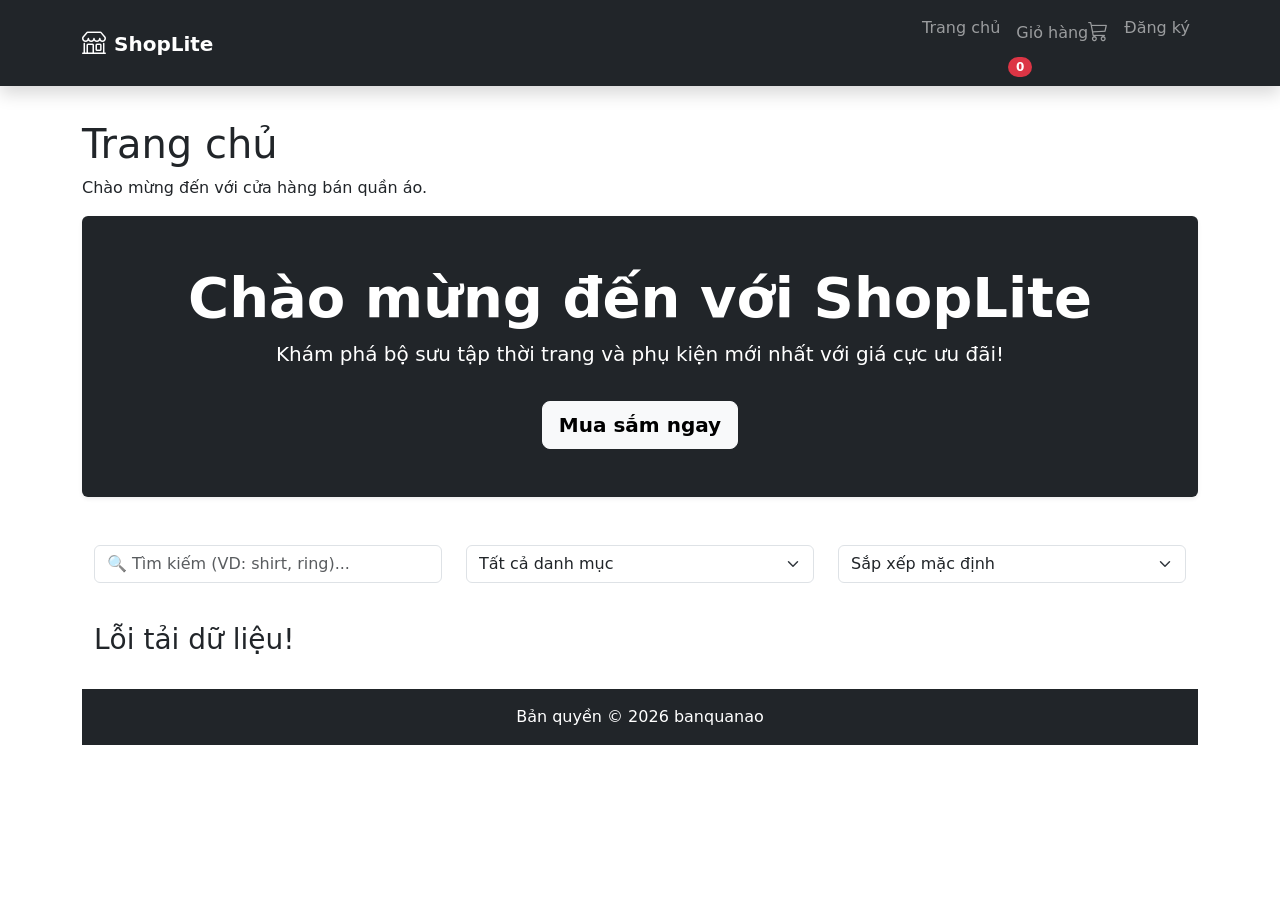
<file: index.html>
<!DOCTYPE html>
<html lang="en">
<head>
    <meta charset="UTF-8">
    <meta name="viewport" content="width=device-width, initial-scale=1.0">
    <link href="https://cdn.jsdelivr.net/npm/bootstrap@5.3.0/dist/css/bootstrap.min.css" rel="stylesheet">
    <link rel="stylesheet" href="css/style.css">
    <link rel="stylesheet" href="https://cdn.jsdelivr.net/npm/bootstrap-icons@1.11.3/font/bootstrap-icons.min.css">
    <title>Document</title>
</head>
<body>
    <header>
        <nav class="navbar navbar-expand-lg bg-light fixed-top shadow navbar-dark bg-dark ">
            <div class="container">
                            <a class="navbar-brand fw-bold text-white" href="index.html">
                <i class="bi bi-shop fs-4 me-2"></i>ShopLite
            </a>
                <button class="navbar-toggler"
                type="button"
                data-bs-toggle="collapse"
                data-bs-target="#navbarMenu">

            <span class="navbar-toggler-icon"></span>

        </button>

                <div class="collapse navbar-collapse" id="navbarMenu">
            <ul class="navbar-nav ms-auto">
                <li class="nav-item">
                    <a class="nav-link" href="index.html">Trang chủ</a>
                </li>
               
                <li class="nav-item">
                    <a class="nav-link" href="cart.html">Giỏ hàng<i class="bi bi-cart3 fs-5"></i></a>
                    <span id="cart-badge" class="badge bg-danger rounded-pill">0</span>
                </li>
                <li class="nav-item">
                    <a class="nav-link" href="register.html">Đăng ký</a>
                </li>
            </ul>
        </div>
            </div>

        </nav>
    </header>
    <main class="container mt-5 pt-5">
        <h1 class="mt-4">Trang chủ</h1>
        <p>Chào mừng đến với cửa hàng bán quần áo.</p>

                    <section class="bg-dark text-white text-center py-5 mb-4 rounded shadow-sm">
                <div class="container">
                    <h1 class="display-4 fw-bold">Chào mừng đến với ShopLite</h1>
                    <p class="lead">Khám phá bộ sưu tập thời trang và phụ kiện mới nhất với giá cực ưu đãi!</p>
                    <a href="#product-list" class="btn btn-light btn-lg mt-3 fw-bold">Mua sắm ngay</a>
                </div>
            </section>

        <main class="container mt-5">
                        <div class="row mb-4">
  
    <div class="col-md-4 mb-3">
        <input type="text" id="searchInput" class="form-control" placeholder="🔍 Tìm kiếm (VD: shirt, ring)...">
    </div>

    <div class="col-md-4 mb-3">
        <select id="categoryFilter" class="form-select">
            <option value="">Tất cả danh mục</option>
            <option value="men's clothing">Thời trang nam</option>
            <option value="women's clothing">Thời trang nữ</option>
            <option value="jewelery">Trang sức</option>
            <option value="electronics">Điện tử</option>
        </select>
    </div>

    <div class="col-md-4 mb-3">
        <select id="sortFilter" class="form-select">
            <option value="">Sắp xếp mặc định</option>
            <option value="asc">Giá: Thấp đến Cao</option>
            <option value="desc">Giá: Cao đến Thấp</option>
        </select>
    </div>
</div>
            <div class="row" id="product-list"></div>
            
</main>

<footer class="bg-dark text-white text-center py-3 mt-4">
    Bản quyền © 2026 banquanao
</footer>
    </main>
    <footer></footer>
<script src="https://cdn.jsdelivr.net/npm/bootstrap@5.3.0/dist/js/bootstrap.bundle.min.js"></script>
<script src="js/home.js"></script>    
</body>
</html>
</file>
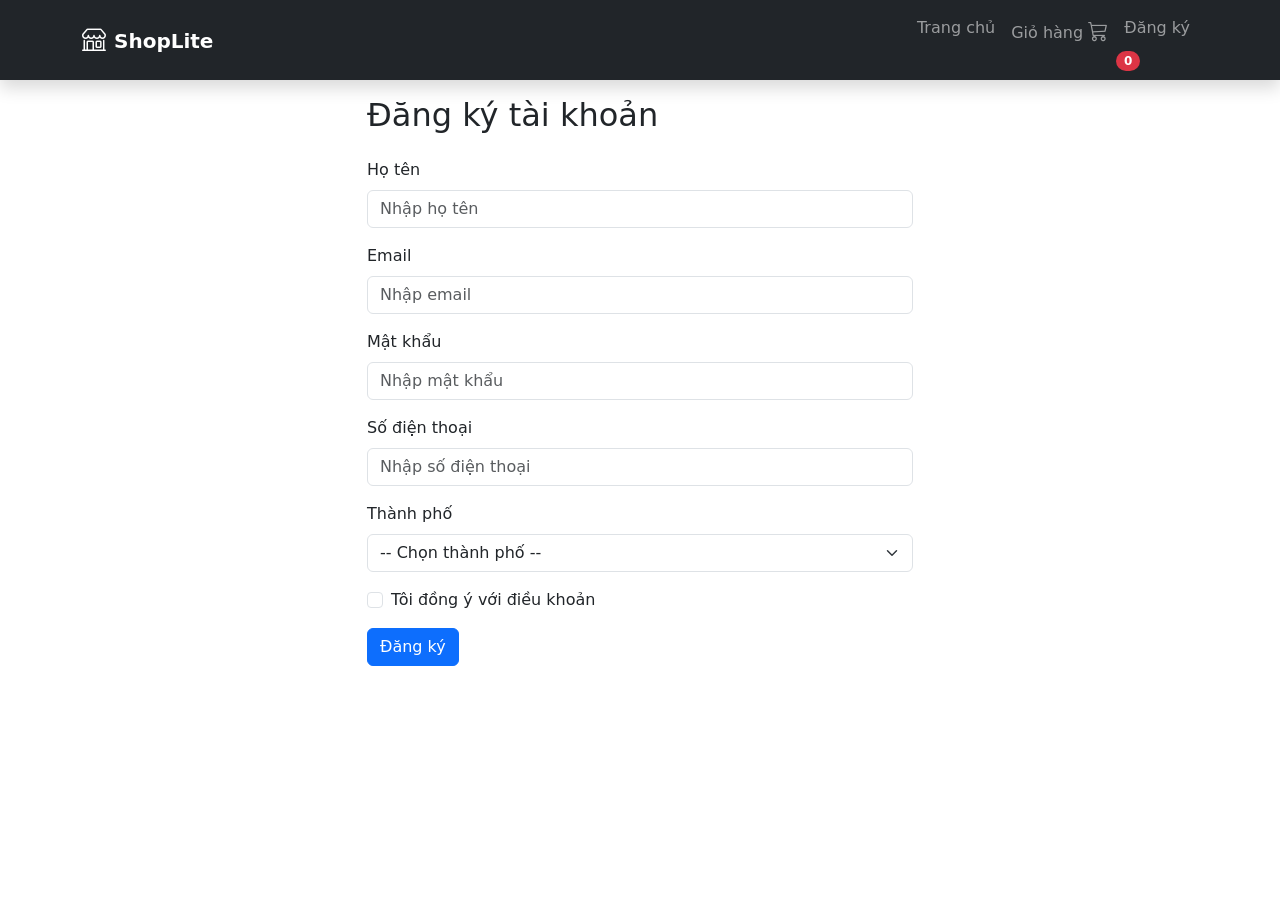
<file: register.html>
<!DOCTYPE html>
<html lang="en">
<head>
    <meta charset="UTF-8">
    <meta name="viewport" content="width=device-width, initial-scale=1.0">
    <link href="https://cdn.jsdelivr.net/npm/bootstrap@5.3.0/dist/css/bootstrap.min.css" rel="stylesheet">
    <link rel="stylesheet" href="css/style.css">
    <link rel="stylesheet" href="https://cdn.jsdelivr.net/npm/bootstrap-icons@1.11.3/font/bootstrap-icons.min.css">
    <title>Document</title>
</head>
<body>

<header>
    <nav class="navbar navbar-expand-lg bg-light fixed-top shadow navbar-dark bg-dark">
        <div class="container">
            <a class="navbar-brand fw-bold text-white" href="index.html">
                <i class="bi bi-shop fs-4 me-2"></i>ShopLite
            </a>

            <button class="navbar-toggler" type="button" data-bs-toggle="collapse" data-bs-target="#navbarMenu">
                <span class="navbar-toggler-icon"></span>
            </button>

            <div class="collapse navbar-collapse" id="navbarMenu">
                <ul class="navbar-nav ms-auto">

                    <li class="nav-item">
                        <a class="nav-link" href="index.html">Trang chủ</a>
                    </li>

                    <li class="nav-item">
                        <a class="nav-link" href="cart.html">
                            Giỏ hàng <i class="bi bi-cart3 fs-5"></i>
                        </a>
                    </li>

                    <li class="nav-item">
                        <a class="nav-link" href="register.html">Đăng ký</a>
                        <span id="cart-badge" class="badge bg-danger rounded-pill">0</span>
                    </li>

                </ul>
            </div>
        </div>
    </nav>
</header>

<main class="container mt-5 pt-5">
    <div class="row justify-content-center">
        <div class="col-md-6" id="form-container">

            <h2 class="mb-4">Đăng ký tài khoản</h2>

            <form id="register-form">

                <div class="mb-3">
                    <label for="fullName" class="form-label">Họ tên</label>
                    <input type="text" class="form-control" id="fullName" placeholder="Nhập họ tên">
                    <div class="text-danger"></div>
                </div>

                <div class="mb-3">
                    <label for="email" class="form-label">Email</label>
                    <input type="email" class="form-control" id="email" placeholder="Nhập email">
                    <div class="text-danger"></div>
                </div>

                <div class="mb-3">
                    <label for="password" class="form-label">Mật khẩu</label>
                    <input type="password" class="form-control" id="password" placeholder="Nhập mật khẩu">
                    <div class="text-danger"></div>
                </div>

                <div class="mb-3">
                    <label for="phone" class="form-label">Số điện thoại</label>
                    <input type="text" class="form-control" id="phone" placeholder="Nhập số điện thoại">
                    <div class="text-danger"></div>
                </div>

                <div class="mb-3">
                    <label for="city" class="form-label">Thành phố</label>
                    <select class="form-select" id="city">
                        <option value="">-- Chọn thành phố --</option>
                        <option value="HN">Hà Nội</option>
                        <option value="HCM">TP. Hồ Chí Minh</option>
                        <option value="DN">Đà Nẵng</option>
                    </select>
                    <div class="text-danger" id="cityError"></div>
                </div>

                <div class="form-check mb-3">
                    <input class="form-check-input" type="checkbox" id="agree">

                    <label class="form-check-label" for="agree">
                        Tôi đồng ý với điều khoản
                    </label>

                    <div class="text-danger"></div>
                </div>

                <button type="submit" class="btn btn-primary">
                    Đăng ký
                </button>

            </form>

        </div>
    </div>
</main>

<footer></footer>

<script src="https://cdn.jsdelivr.net/npm/bootstrap@5.3.0/dist/js/bootstrap.bundle.min.js"></script>
<script src="js/register.js"></script>

</body>
</html>
</file>
<file: css/style.css>
.product-image{
    height: 250px;
    object-fit: contain;
    padding: 10px;
}

.card-title{
    height: 60px;
    overflow: hidden;
}

.card-text{
    height: 80px;
    overflow: hidden;
}
</file>
